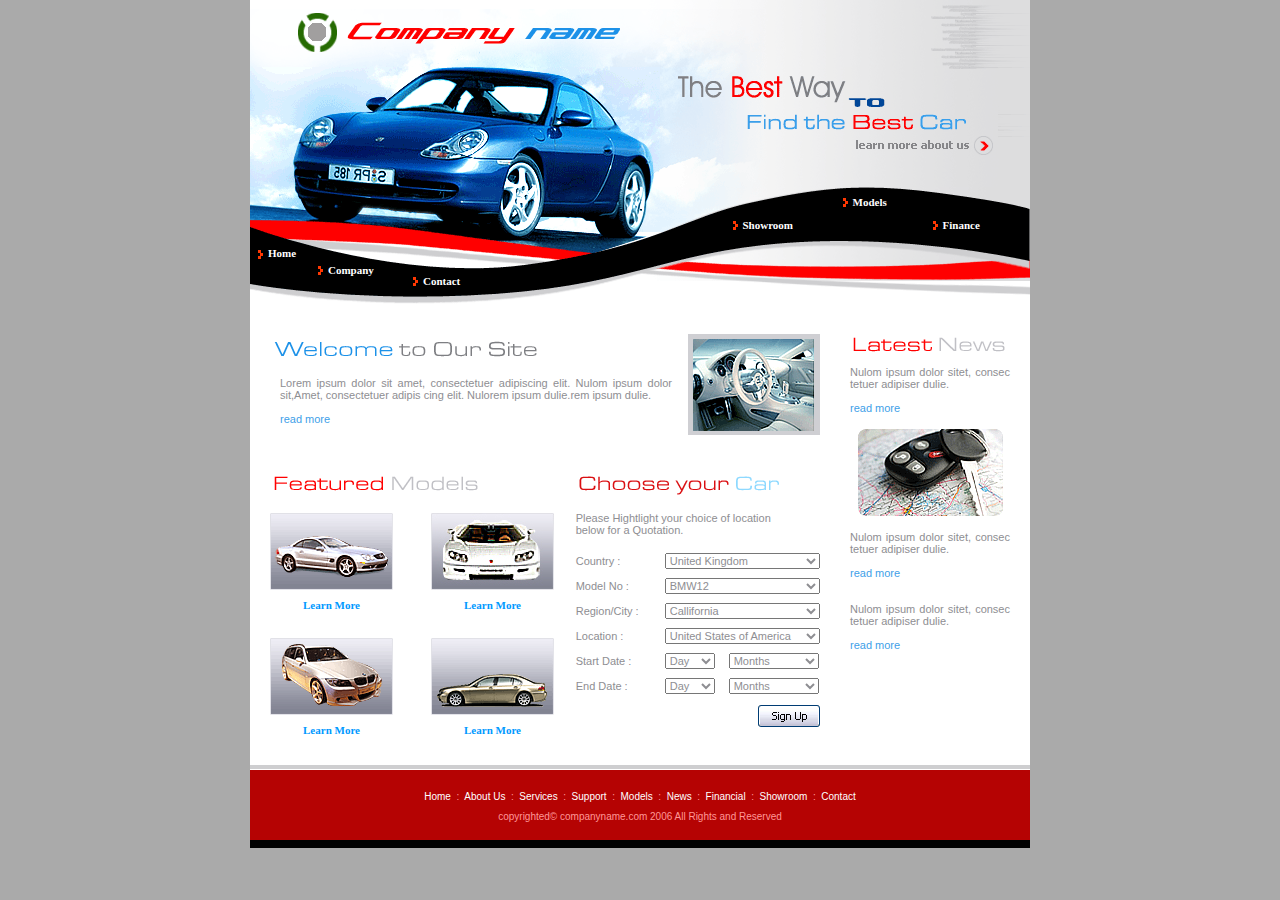
<file: bz/html/index.html>
<!DOCTYPE html PUBLIC "-//W3C//DTD XHTML 1.0 Transitional//EN" "http://www.w3.org/TR/xhtml1/DTD/xhtml1-transitional.dtd">
<html xmlns="http://www.w3.org/1999/xhtml">
<head>
<meta http-equiv="Content-Type" content="text/html; charset=iso-8859-1" />
<title>Car Company</title>
<link href="css.css" rel="stylesheet" type="text/css" />
</head>

<body>
<table width="780" border="0" align="center" cellpadding="0" cellspacing="0" bgcolor="#FFFFFF">
  <tr>
    <td valign="top"><img src="images/index_01.gif" width="410" height="67" alt="" /><img src="images/index_02.gif" width="370" height="67" alt="" /></td>
  </tr>
  <tr>
    <td valign="top"><img src="images/index_03.gif" width="410" height="120" alt="" /><img src="images/index_04.gif" alt="" width="370" height="120" border="0" usemap="#Map" /></td>
  </tr>
  <tr>
    <td valign="top"><table width="780" border="0" cellspacing="0" cellpadding="0">
      <tr>
        <td width="231" height="117" style="background-image:url(images/index_05.gif);"><table width="225" border="0" align="center" cellpadding="0" cellspacing="0">
          <tr>
            <td width="60" height="115">
			<div style="width:15px; float:left; padding-top:18px;">
			  <div align="center"><img src="images/arrow.gif" width="5" height="9" alt="" /></div>
			</div>
			<div class="menu" style="width:40px; float:left; padding-top:15px;"><a href="index.html">Home</a></div>			</td>
            <td width="95" height="115">
			<div style="width:15px; float:left; padding-top:50px;">
			  <div align="center"><img src="images/arrow.gif" width="5" height="9" alt="" /></div>
			</div>
			<div class="menu" style="width:55px; float:left; padding-top:48px;"><a href="content.html">Company</a></div>			</td>
            <td width="70" height="115">
			<div style="width:15px; float:left; padding-top:73px;">
			  <div align="center"><img src="images/arrow.gif" width="5" height="9" alt="" /></div>
			</div>
			<div class="menu" style="width:50px; float:left; padding-top:71px;"><a href="contact.html">Contact</a></div>			</td>
          </tr>
        </table></td>
        <td width="244" height="117"><img src="images/index_06.gif" width="244" height="117" alt="" /></td>
        <td width="305" valign="top" style="background-image:url(images/index_07.gif);"><table width="300" border="0" align="center" cellpadding="0" cellspacing="0">
          <tr>
            <td width="110" height="117">
			<div style="width:15px; float:left; padding-top:2px;">
			  <div align="center"><img src="images/arrow.gif" width="5" height="9" alt="" /></div>
			</div>
			<div class="menu" style="width:90px; float:left; padding-bottom:42px;"><a href="content.html">Showroom</a></div>			</td>
            <td width="90" height="117">
			<div style="width:15px; float:left; padding-top:2px;">
			  <div align="center"><img src="images/arrow.gif" width="5" height="9" alt="" /></div>
			</div>
			<div class="menu" style="width:60px; float:left; padding-bottom:88px;"><a href="content.html">Models</a></div>			</td>
            <td width="100" height="117">
			<div style="width:15px; float:left; padding-top:2px;">
			  <div align="center"><img src="images/arrow.gif" width="5" height="9" alt="" /></div>
			</div>
			<div class="menu" style="width:80px; float:left; padding-bottom:42px;"><a href="content.html">Finance</a></div>			</td>
          </tr>
        </table></td>
      </tr>
    </table></td>
  </tr>
  <tr>
    <td style="padding-top:30px; padding-bottom:20px;"><table width="780" border="0" cellspacing="0" cellpadding="0">
      <tr>
        <td width="580" valign="top"><table width="560" border="0" align="right" cellpadding="0" cellspacing="0">
          <tr>
            <td colspan="2" valign="top"><table width="550" border="0" cellspacing="0" cellpadding="0">
              <tr>
                <td width="402" valign="top"><img src="images/index_10.gif" width="360" height="36" alt="" /></td>
                <td width="148" rowspan="2" align="right" valign="top"><img src="images/index_13.gif" width="132" height="101" alt="" /></td>
              </tr>
              <tr>
                <td valign="top" class="body" style="padding-left:10px;">Lorem ipsum dolor sit amet, consectetuer adipiscing elit. Nulom ipsum dolor sit,Amet, consectetuer adipis cing elit. Nulorem ipsum dulie.rem ipsum dulie.<br />
                  <br />
                  <a href="#">                  read more</a>                  </td>
                </tr>
            </table></td>
          </tr>
          <tr>
            <td width="296" valign="top" style="padding-top:35px;"><table width="284" border="0" cellspacing="0" cellpadding="0">
              <tr>
                <td colspan="3" valign="top" style="padding-bottom:15px;"><img src="images/index_25.gif" width="260" height="28" alt="" /></td>
              </tr>
              <tr>
                <td width="123" valign="top"><div align="center"><img src="images/index_34.gif" width="123" height="77" alt="" /></div></td>
                <td width="38" valign="top"><div align="center"></div></td>
                <td width="123" valign="top"><div align="center"><img src="images/index_32.jpg" width="123" height="77" alt="" /></div></td>
              </tr>
              <tr>
                <td height="30"><div align="center" class="model"><a href="#">Learn More</a> </div></td>
                <td height="30">&nbsp;</td>
                <td height="30"><div align="center" class="model"><a href="#">Learn More</a> </div></td>
              </tr>
              <tr>
                <td colspan="3">&nbsp;</td>
              </tr>
              <tr>
                <td width="123"><img src="images/index_39.gif" width="123" height="77" alt="" /></td>
                <td>&nbsp;</td>
                <td width="123" valign="top"><img src="images/index_41.gif" width="123" height="77" alt="" /></td>
              </tr>
              <tr>
                <td height="30"><div align="center" class="model"><a href="#">Learn More</a> </div></td>
                <td height="30">&nbsp;</td>
                <td height="30"><div align="center" class="model"><a href="#">Learn More</a> </div></td>
              </tr>
            </table></td>
            <td width="254" valign="top" style="padding-top:35px;"><form id="form1" name="form1" method="post" action="">
              <table width="250" border="0" align="center" cellpadding="0" cellspacing="0">
                <tr>
                  <td colspan="3" style="padding-bottom:15px;"><img src="images/index_28.gif" width="223" height="27" alt="" /></td>
                </tr>
                <tr>
                  <td colspan="3" valign="top" class="body" style="padding-bottom:12px;">Please Hightlight your choice of location<br />
                    below for a Quotation.</td>
                </tr>

                <tr>
                  <td width="89" height="25" class="body">Country : </td>
                  <td height="25" colspan="2"><select name="select" class="body" style="width:155px;">
                    <option>United Kingdom</option>
                  </select>                  </td>
                </tr>
                <tr>
                  <td height="25" class="body">Model No : </td>
                  <td height="25" colspan="2"><select name="select" class="body" style="width:155px;">
                    <option>BMW12</option>
                  </select></td>
                </tr>
                <tr>
                  <td height="25" class="body">Region/City : </td>
                  <td height="25" colspan="2">
				  <select name="select" class="body" style="width:155px;">
                    <option>Callifornia</option>
                  </select>				  </td>
                </tr>
                <tr>
                  <td height="25" class="body">Location : </td>
                  <td height="25" colspan="2">
				  <select name="select" class="body" style="width:155px;">
				    <option>United States of America</option>
                  </select>				  </td>
                </tr>
                <tr>
                  <td height="25" class="body">Start Date : </td>
                  <td width="64" height="25"><select name="select2" class="body" style="width:50px;">
                    <option>Day</option>
                  </select>                  </td>
                  <td width="97"><select name="select3" class="body" style="width:90px;">
                    <option>Months</option>
                  </select></td>
                </tr>
                <tr>
                  <td height="25" class="body">End Date : </td>
                  <td height="25">
				  <select name="select2" class="body" style="width:50px;">
                    <option>Day</option>
                  </select>				  </td>
                  <td height="25">
				  <select name="select3" class="body" style="width:90px;">
                    <option>Months</option>
                  </select>				  </td>
                </tr>
                <tr>
                  <td height="25" class="body">&nbsp;</td>
                  <td height="35" colspan="2" class="body"><div align="right" style="padding-right:6px;">
                    <input type="image" name="imageField" src="images/index_44.gif" />
                  </div></td>
                  </tr>
              </table>
                        </form>            </td>
          </tr>

        </table></td>
        <td width="200" valign="top"><table width="160" border="0" align="center" cellpadding="0" cellspacing="0">
          <tr>
            <td valign="top" style="padding-bottom:12px;"><img src="images/index_16.gif" width="160" height="20" alt="" /></td>
          </tr>
          <tr>
            <td valign="top" class="body" style="padding-bottom:10px;">Nulom ipsum dolor sitet, consec tetuer adipiser dulie.<br />
              <a href="#"><br />
              read more</a></td>
          </tr>
          <tr>
            <td><div align="center" style="padding-top:5px; padding-bottom:15px;"><img src="images/index_22.gif" width="145" height="87" alt="" /></div></td>
          </tr>
          <tr>
            <td valign="top" class="body">Nulom ipsum dolor sitet, consec tetuer adipiser dulie.<br />
              <br />
              <a href="#">              read more<br />
              </a><br />
              <br />
              Nulom ipsum dolor sitet, consec tetuer adipiser dulie.<br />
              <br />
              <a href="#">              read more</a></td>
          </tr>
        </table></td>
      </tr>
    </table></td>
  </tr>
  <tr>
    <td height="83" style="background-image:url(images/index_49.gif); background-repeat:repeat-x;"><table width="720" border="0" align="center" cellpadding="0" cellspacing="0">
      <tr>
        <td><pre class="footer"><a href="index.html">Home</a>  :  <a href="content.html">About Us</a>  :  <a href="content.html">Services</a>  :  <a href="content.html">Support</a>  :  <a href="content.html">Models</a>  :  <a href="content.html">News</a>  :  <a href="content.html">Financial</a>  :  <a href="content.html">Showroom</a>  :  <a href="contact.html">Contact</a>
</pre></td>
      </tr>
      <tr>
        <td height="20" valign="bottom" class="footer">copyrighted&copy; companyname.com 2006   All Rights and Reserved</td>
      </tr>
    </table></td>
  </tr>
</table>

<map name="Map" id="Map"><area shape="rect" coords="192,69,337,89" href="#" /></map></body>
</html>
</file>
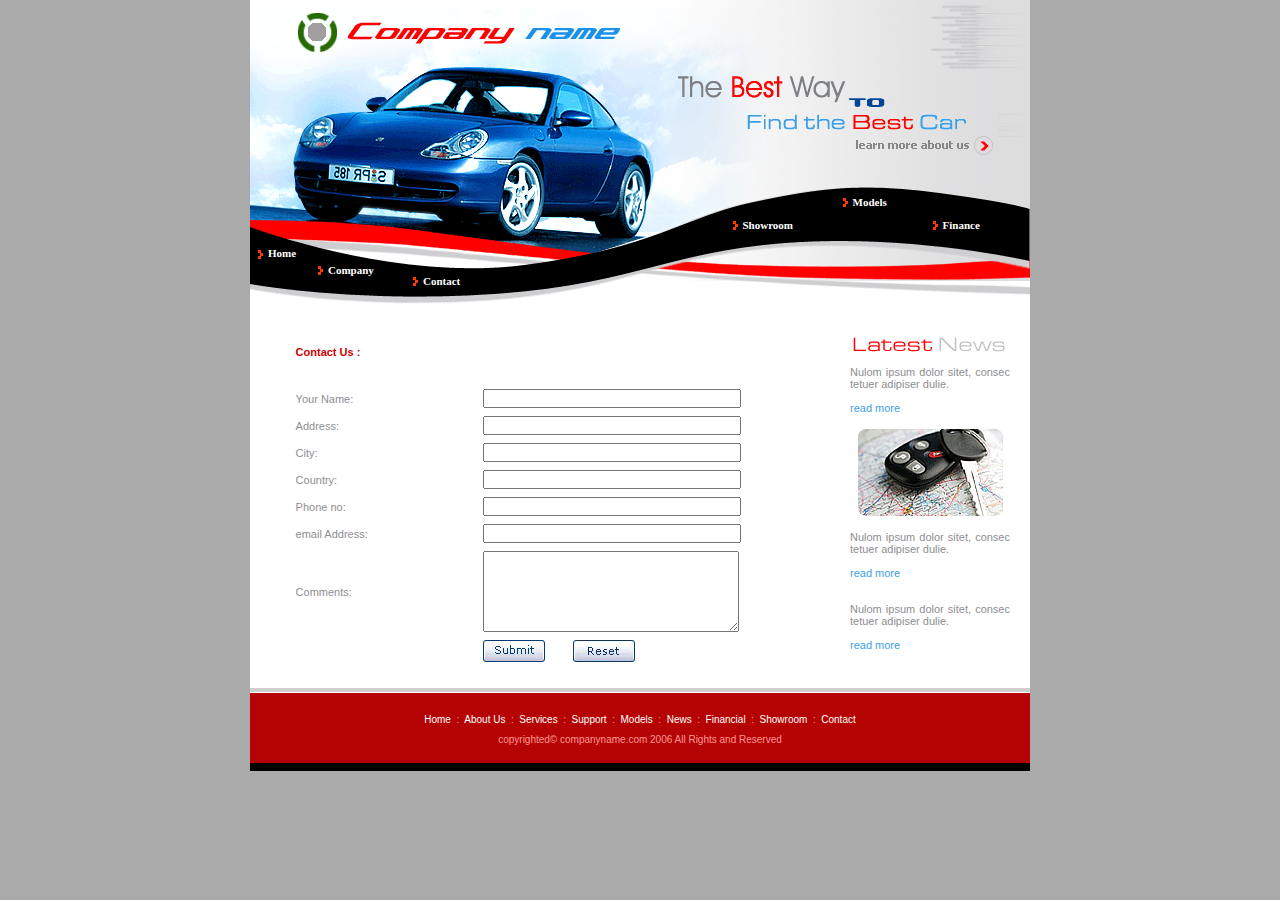
<file: bz/html/contact.html>
<!DOCTYPE html PUBLIC "-//W3C//DTD XHTML 1.0 Transitional//EN" "http://www.w3.org/TR/xhtml1/DTD/xhtml1-transitional.dtd">
<html xmlns="http://www.w3.org/1999/xhtml">
<head>
<meta http-equiv="Content-Type" content="text/html; charset=iso-8859-1" />
<title>Car Company</title>
<link href="css.css" rel="stylesheet" type="text/css" />
</head>

<body>
<table width="780" border="0" align="center" cellpadding="0" cellspacing="0" bgcolor="#FFFFFF">
  <tr>
    <td valign="top"><img src="images/index_01.gif" width="410" height="67" alt="" /><img src="images/index_02.gif" width="370" height="67" alt="" /></td>
  </tr>
  <tr>
    <td valign="top"><img src="images/index_03.gif" width="410" height="120" alt="" /><img src="images/index_04.gif" alt="" width="370" height="120" border="0" usemap="#Map" /></td>
  </tr>
  <tr>
    <td valign="top"><table width="780" border="0" cellspacing="0" cellpadding="0">
      <tr>
        <td width="231" height="117" style="background-image:url(images/index_05.gif);"><table width="225" border="0" align="center" cellpadding="0" cellspacing="0">
          <tr>
            <td width="60" height="115">
			<div style="width:15px; float:left; padding-top:18px;">
			  <div align="center"><img src="images/arrow.gif" width="5" height="9" alt="" /></div>
			</div>
			<div class="menu" style="width:40px; float:left; padding-top:15px;"><a href="index.html">Home</a></div>			</td>
            <td width="95" height="115">
			<div style="width:15px; float:left; padding-top:50px;">
			  <div align="center"><img src="images/arrow.gif" width="5" height="9" alt="" /></div>
			</div>
			<div class="menu" style="width:55px; float:left; padding-top:48px;"><a href="content.html">Company</a></div>			</td>
            <td width="70" height="115">
			<div style="width:15px; float:left; padding-top:73px;">
			  <div align="center"><img src="images/arrow.gif" width="5" height="9" alt="" /></div>
			</div>
			<div class="menu" style="width:50px; float:left; padding-top:71px;"><a href="contact.html">Contact</a></div>			</td>
          </tr>
        </table></td>
        <td width="244" height="117"><img src="images/index_06.gif" width="244" height="117" alt="" /></td>
        <td width="305" valign="top" style="background-image:url(images/index_07.gif);"><table width="300" border="0" align="center" cellpadding="0" cellspacing="0">
          <tr>
            <td width="110" height="117">
			<div style="width:15px; float:left; padding-top:2px;">
			  <div align="center"><img src="images/arrow.gif" width="5" height="9" alt="" /></div>
			</div>
			<div class="menu" style="width:90px; float:left; padding-bottom:42px;"><a href="content.html">Showroom</a></div>			</td>
            <td width="90" height="117">
			<div style="width:15px; float:left; padding-top:2px;">
			  <div align="center"><img src="images/arrow.gif" width="5" height="9" alt="" /></div>
			</div>
			<div class="menu" style="width:60px; float:left; padding-bottom:88px;"><a href="content.html">Models</a></div>			</td>
            <td width="100" height="117">
			<div style="width:15px; float:left; padding-top:2px;">
			  <div align="center"><img src="images/arrow.gif" width="5" height="9" alt="" /></div>
			</div>
			<div class="menu" style="width:80px; float:left; padding-bottom:42px;"><a href="content.html">Finance</a></div>			</td>
          </tr>
        </table></td>
      </tr>
    </table></td>
  </tr>
  <tr>
    <td style="padding-top:30px; padding-bottom:20px;"><table width="780" border="0" cellspacing="0" cellpadding="0">
      <tr>
        <td width="580" valign="top"><table width="560" border="0" align="right" cellpadding="0" cellspacing="0">
          <tr>
            <td valign="top" class="body"><form id="form1" name="form1" method="post" action="">
              <table width="93%" border="0" align="center" cellpadding="2" cellspacing="4" class="border">
                <tr>
                  <td height="35" colspan="3" valign="top" class="heading" style="padding-top:8px; color:#CC0000;"><strong>Contact Us :</strong></td>
                </tr>
                <tr>
                  <td width="36%" class="body">Your Name:</td>
                  <td width="64%" colspan="2"><input type="text" name="textfield3" style="width:250px; height:13px;" /></td>
                </tr>
                <tr>
                  <td class="body">Address:</td>
                  <td colspan="2"><input type="text" name="textfield32" style="width:250px; height:13px;" /></td>
                </tr>
                <tr>
                  <td class="body">City:</td>
                  <td colspan="2"><input type="text" name="textfield33" style="width:250px; height:13px;" /></td>
                </tr>
                <tr>
                  <td class="body"> Country:</td>
                  <td colspan="2"><input type="text" name="textfield34" style="width:250px; height:13px;" /></td>
                </tr>
                <tr>
                  <td class="body">Phone no:</td>
                  <td colspan="2"><input type="text" name="textfield35" style="width:250px; height:13px;" /></td>
                </tr>
                <tr>
                  <td class="body">email Address:</td>
                  <td colspan="2"><input type="text" name="textfield36" style="width:250px; height:13px;" /></td>
                </tr>
                <tr>
                  <td class="body">Comments:</td>
                  <td colspan="2"><textarea name="textarea" rows="5" cols="" style="width:250px;"></textarea></td>
                </tr>
                <tr>
                  <td>&nbsp;</td>
                  <td colspan="2"><table width="100%" border="0" cellspacing="0" cellpadding="0">
                      <tr>
                        <td width="28%"><input type="image" name="imageField2" src="images/submit.gif" /></td>
                        <td width="72%"><input type="image" name="imageField3" src="images/reset.gif" /></td>
                      </tr>
                  </table></td>
                </tr>
              </table>
                        </form>
            </td>
          </tr>
        </table></td>
        <td width="200" valign="top"><table width="160" border="0" align="center" cellpadding="0" cellspacing="0">
          <tr>
            <td valign="top" style="padding-bottom:12px;"><img src="images/index_16.gif" width="160" height="20" alt="" /></td>
          </tr>
          <tr>
            <td valign="top" class="body" style="padding-bottom:10px;">Nulom ipsum dolor sitet, consec tetuer adipiser dulie.<br />
              <a href="#"><br />
              read more</a></td>
          </tr>
          <tr>
            <td><div align="center" style="padding-top:5px; padding-bottom:15px;"><img src="images/index_22.gif" width="145" height="87" alt="" /></div></td>
          </tr>
          <tr>
            <td valign="top" class="body">Nulom ipsum dolor sitet, consec tetuer adipiser dulie.<br />
              <br />
              <a href="#">              read more<br />
              </a><br />
              <br />
              Nulom ipsum dolor sitet, consec tetuer adipiser dulie.<br />
              <br />
              <a href="#">              read more</a></td>
          </tr>
        </table></td>
      </tr>
    </table></td>
  </tr>
  <tr>
    <td height="83" style="background-image:url(images/index_49.gif); background-repeat:repeat-x;"><table width="720" border="0" align="center" cellpadding="0" cellspacing="0">
      <tr>
        <td><pre class="footer"><a href="index.html">Home</a>  :  <a href="content.html">About Us</a>  :  <a href="content.html">Services</a>  :  <a href="content.html">Support</a>  :  <a href="content.html">Models</a>  :  <a href="content.html">News</a>  :  <a href="content.html">Financial</a>  :  <a href="content.html">Showroom</a>  :  <a href="contact.html">Contact</a>
</pre></td>
      </tr>
      <tr>
        <td height="20" valign="bottom" class="footer">copyrighted&copy; companyname.com 2006   All Rights and Reserved</td>
      </tr>
    </table></td>
  </tr>
</table>

<map name="Map" id="Map"><area shape="rect" coords="192,69,337,89" href="#" alt="" /></map></body>
</html>
</file>
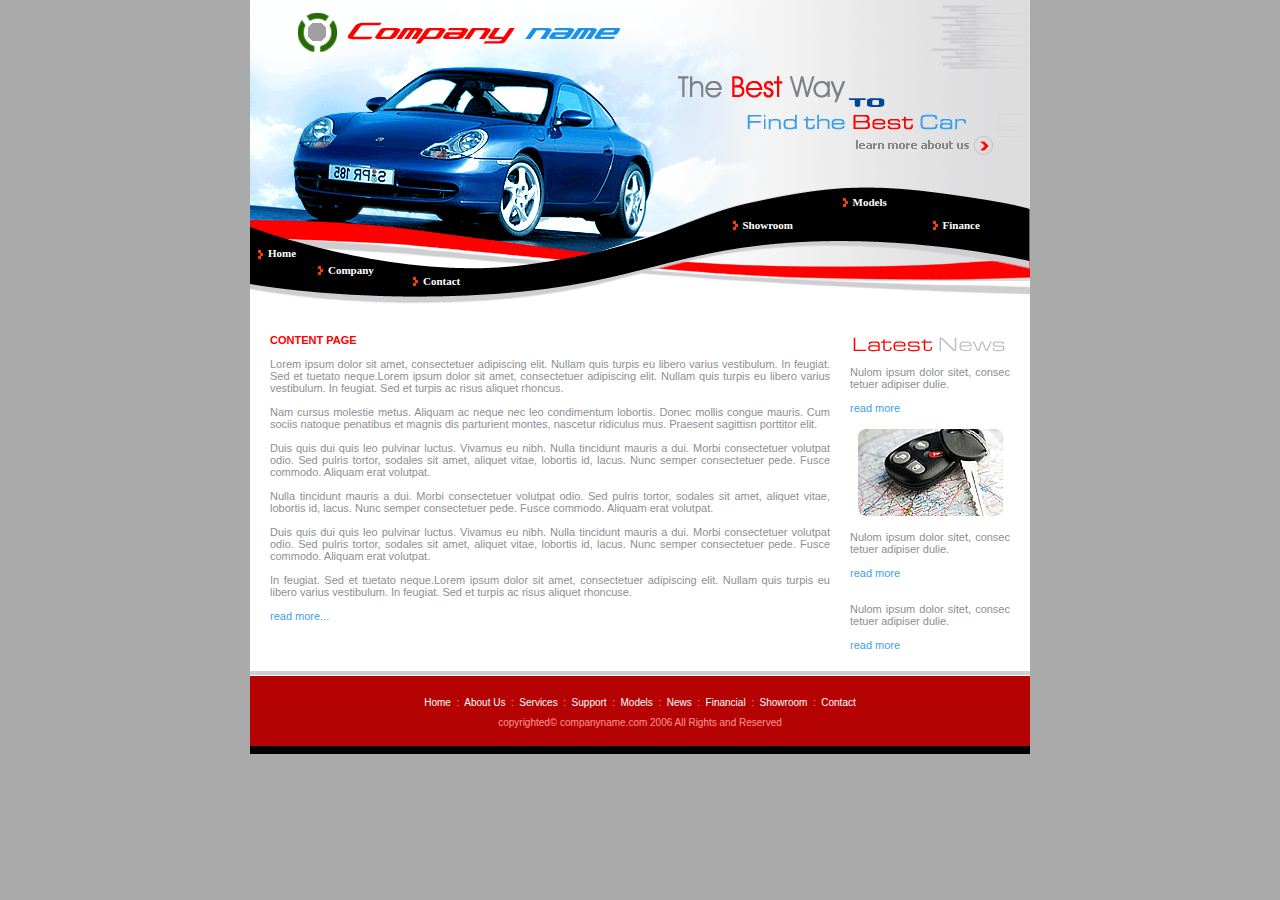
<file: bz/html/content.html>
<!DOCTYPE html PUBLIC "-//W3C//DTD XHTML 1.0 Transitional//EN" "http://www.w3.org/TR/xhtml1/DTD/xhtml1-transitional.dtd">
<html xmlns="http://www.w3.org/1999/xhtml">
<head>
<meta http-equiv="Content-Type" content="text/html; charset=iso-8859-1" />
<title>Car Company</title>
<link href="css.css" rel="stylesheet" type="text/css" />
</head>

<body>
<table width="780" border="0" align="center" cellpadding="0" cellspacing="0" bgcolor="#FFFFFF">
  <tr>
    <td valign="top"><img src="images/index_01.gif" width="410" height="67" alt="" /><img src="images/index_02.gif" width="370" height="67" alt="" /></td>
  </tr>
  <tr>
    <td valign="top"><img src="images/index_03.gif" width="410" height="120" alt="" /><img src="images/index_04.gif" alt="" width="370" height="120" border="0" usemap="#Map" /></td>
  </tr>
  <tr>
    <td valign="top"><table width="780" border="0" cellspacing="0" cellpadding="0">
      <tr>
        <td width="231" height="117" style="background-image:url(images/index_05.gif);"><table width="225" border="0" align="center" cellpadding="0" cellspacing="0">
          <tr>
            <td width="60" height="115">
			<div style="width:15px; float:left; padding-top:18px;">
			  <div align="center"><img src="images/arrow.gif" width="5" height="9" alt="" /></div>
			</div>
			<div class="menu" style="width:40px; float:left; padding-top:15px;"><a href="index.html">Home</a></div>			</td>
            <td width="95" height="115">
			<div style="width:15px; float:left; padding-top:50px;">
			  <div align="center"><img src="images/arrow.gif" width="5" height="9" alt="" /></div>
			</div>
			<div class="menu" style="width:55px; float:left; padding-top:48px;"><a href="content.html">Company</a></div>			</td>
            <td width="70" height="115">
			<div style="width:15px; float:left; padding-top:73px;">
			  <div align="center"><img src="images/arrow.gif" width="5" height="9" alt="" /></div>
			</div>
			<div class="menu" style="width:50px; float:left; padding-top:71px;"><a href="contact.html">Contact</a></div>			</td>
          </tr>
        </table></td>
        <td width="244" height="117"><img src="images/index_06.gif" width="244" height="117" alt="" /></td>
        <td width="305" valign="top" style="background-image:url(images/index_07.gif);"><table width="300" border="0" align="center" cellpadding="0" cellspacing="0">
          <tr>
            <td width="110" height="117">
			<div style="width:15px; float:left; padding-top:2px;">
			  <div align="center"><img src="images/arrow.gif" width="5" height="9" alt="" /></div>
			</div>
			<div class="menu" style="width:90px; float:left; padding-bottom:42px;"><a href="content.html">Showroom</a></div>			</td>
            <td width="90" height="117">
			<div style="width:15px; float:left; padding-top:2px;">
			  <div align="center"><img src="images/arrow.gif" width="5" height="9" alt="" /></div>
			</div>
			<div class="menu" style="width:60px; float:left; padding-bottom:88px;"><a href="content.html">Models</a></div>			</td>
            <td width="100" height="117">
			<div style="width:15px; float:left; padding-top:2px;">
			  <div align="center"><img src="images/arrow.gif" width="5" height="9" alt="" /></div>
			</div>
			<div class="menu" style="width:80px; float:left; padding-bottom:42px;"><a href="content.html">Finance</a></div>			</td>
          </tr>
        </table></td>
      </tr>
    </table></td>
  </tr>
  <tr>
    <td style="padding-top:30px; padding-bottom:20px;"><table width="780" border="0" cellspacing="0" cellpadding="0">
      <tr>
        <td width="580" valign="top"><table width="560" border="0" align="right" cellpadding="0" cellspacing="0">
          <tr>
            <td valign="top" class="body"><span class="style1">CONTENT PAGE</span> <br />
              <br />
              Lorem ipsum dolor sit amet, consectetuer adipiscing elit. Nullam quis turpis eu libero varius vestibulum. In feugiat. Sed et tuetato neque.Lorem ipsum dolor sit amet, consectetuer adipiscing elit. Nullam quis turpis eu libero varius vestibulum. In feugiat. Sed et turpis ac risus aliquet rhoncus.<br />
              <br />
              Nam cursus molestie metus. Aliquam ac neque nec leo condimentum lobortis. Donec mollis congue mauris. Cum sociis natoque penatibus et magnis dis parturient montes, nascetur ridiculus mus. Praesent sagittisn porttitor elit.<br />
                <br />
                Duis quis dui quis leo pulvinar luctus. Vivamus eu nibh. Nulla tincidunt mauris a dui. Morbi consectetuer volutpat odio. Sed pulris tortor, sodales sit amet, aliquet vitae, lobortis id, lacus. Nunc semper consectetuer pede. Fusce commodo. Aliquam erat volutpat.<br />
                <br />
                Nulla tincidunt mauris a dui. Morbi consectetuer volutpat odio. Sed pulris tortor, sodales sit amet, aliquet vitae, lobortis id, lacus. Nunc semper consectetuer pede. Fusce commodo. Aliquam erat volutpat.<br />
                <br />
                Duis quis dui quis leo pulvinar luctus. Vivamus eu nibh. Nulla tincidunt mauris a dui. Morbi consectetuer volutpat odio. Sed pulris tortor, sodales sit amet, aliquet vitae, lobortis id, lacus. Nunc semper consectetuer pede. Fusce commodo. Aliquam erat volutpat.<br />
                <br />
                In feugiat. Sed et tuetato neque.Lorem ipsum dolor sit amet, consectetuer adipiscing elit. Nullam quis turpis eu libero varius vestibulum. In feugiat. Sed et turpis ac risus aliquet rhoncuse.<br />
                <br />
                <a href="#">read more...</a> </td>
          </tr>
        </table></td>
        <td width="200" valign="top"><table width="160" border="0" align="center" cellpadding="0" cellspacing="0">
          <tr>
            <td valign="top" style="padding-bottom:12px;"><img src="images/index_16.gif" width="160" height="20" alt="" /></td>
          </tr>
          <tr>
            <td valign="top" class="body" style="padding-bottom:10px;">Nulom ipsum dolor sitet, consec tetuer adipiser dulie.<br />
              <a href="#"><br />
              read more</a></td>
          </tr>
          <tr>
            <td><div align="center" style="padding-top:5px; padding-bottom:15px;"><img src="images/index_22.gif" width="145" height="87" alt="" /></div></td>
          </tr>
          <tr>
            <td valign="top" class="body">Nulom ipsum dolor sitet, consec tetuer adipiser dulie.<br />
              <br />
              <a href="#">              read more<br />
              </a><br />
              <br />
              Nulom ipsum dolor sitet, consec tetuer adipiser dulie.<br />
              <br />
              <a href="#">              read more</a></td>
          </tr>
        </table></td>
      </tr>
    </table></td>
  </tr>
  <tr>
    <td height="83" style="background-image:url(images/index_49.gif); background-repeat:repeat-x;"><table width="720" border="0" align="center" cellpadding="0" cellspacing="0">
      <tr>
        <td><pre class="footer"><a href="index.html">Home</a>  :  <a href="content.html">About Us</a>  :  <a href="content.html">Services</a>  :  <a href="content.html">Support</a>  :  <a href="content.html">Models</a>  :  <a href="content.html">News</a>  :  <a href="content.html">Financial</a>  :  <a href="content.html">Showroom</a>  :  <a href="contact.html">Contact</a>
</pre></td>
      </tr>
      <tr>
        <td height="20" valign="bottom" class="footer">copyrighted&copy; companyname.com 2006   All Rights and Reserved</td>
      </tr>
    </table></td>
  </tr>
</table>

<map name="Map" id="Map"><area shape="rect" coords="192,69,337,89" href="#" /></map></body>
</html>
</file>
<file: bz/html/css.css>
/* CSS Document */

body{
padding:0px;
margin:0px;
background-color:#AAAAAA;
}
pre{
padding:0px;
margin:0px;
}
.body{
font-family:Verdana, Arial, Helvetica, sans-serif;
font-size:11px;
color:#8E8E92;
text-align:justify;
}
.body a{
color:#41A0E8;
text-decoration:none;
}
.body a:hover{
color:#CC0000;
text-decoration:none;
}
.menu{
font-family:Tahoma;
font-size:11px;
font-weight:bold;
color:#FFFFFF;
}
.menu a{
color:#FFFFFF;
text-decoration:none;
}
.menu a:hover{
color:#CC0000;
text-decoration:none;
}
.model{
font-family:Tahoma;
font-size:11px;
font-weight:bold;
text-align:center;
color:#3399FF;
}
.model a{
color:#0099FF;
text-decoration:none;
}
.model a:hover{
color:#CC0000;
text-decoration:none;
}
.footer{
font-family:Verdana, Arial, Helvetica, sans-serif;
font-size:10px;
color:#FF9797;
text-align:center;
}
.footer a{
color:#FFFFFF;
text-decoration:none;
}
.footer a:hover{
color:#FF9797;
text-decoration:none;
}
.style1 {
	color: #FF0000;
	font-weight: bold;
}
</file>
